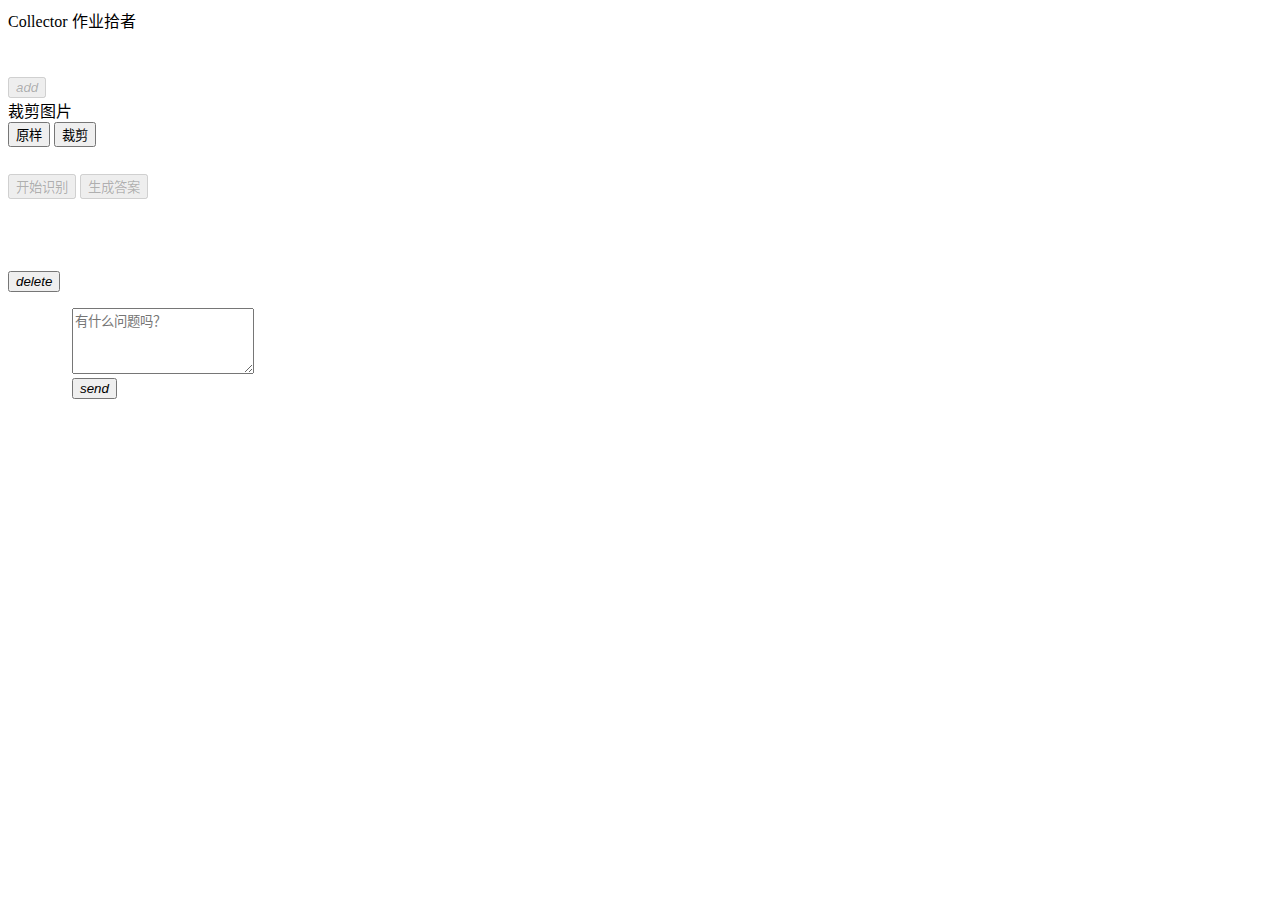
<file: app/ui/index.html>
<!DOCTYPE html>
<html lang="zh-cn">
    <head>
        <title>Collector 作业拾者</title>
        <meta charset="utf-8" />
        <meta name="viewport" content="width=device-width, initial-scale=1, maximum-scale=5" />
        <meta
            name="description"
            content="Collector - Homework Helper - Generate Structure of Exam Questions"
        />
        <meta name="keywords" content="todolist countdown online free 倒计时 待办事项 在线 免费" />
        <link rel="icon" href="/img/favicon/icon-32.png" type="image/x-icon" />
        <meta name="theme-color" content="#448AFF" />

        <link rel="stylesheet" href="https://cdn.staticfile.org/mdui/1.0.2/css/mdui.min.css" />
        <link href="styles.css" rel="stylesheet" />
    </head>
    <body class="mdui-theme-accent-blue mdui-theme-layout-auto mdui-appbar-with-toolbar">
        <div class="mdui-container">
            <div class="mdui-appbar mdui-appbar-fixed">
                <div class="mdui-toolbar mdui-color-theme-accent">
                    <label class="mdui-typo-headline">Collector 作业拾者</label>
                    <div class="mdui-toolbar-spacer"></div>
                    </label>
                </div>
            </div>
            
            <div id="imgs-card" class="mdui-card">
            
            <div class="mdui-card-menu">
                <button id="upload-img-bt" class="disabled mdui-float-right mdui-btn mdui-btn-icon mdui-ripple" disabled>
                  <i class="mdui-icon material-icons">add</i>
                </button>
            </div>
            
            <div id="img-crop-dialog" class="mdui-dialog">
              <div class="mdui-dialog-title">裁剪图片</div>
              <div class="mdui-dialog-content">
                <span><img></span>
              </div>
              <div class="mdui-dialog-actions">
                <button class="mdui-btn mdui-ripple" mdui-dialog-cancel>原样</button>
                <button class="mdui-btn mdui-ripple" mdui-dialog-confirm>裁剪</button>
              </div>
            </div>
            
            <div class="mdui-card-content">

                <div id="users-imgs-progress" class="mdui-progress">
                  <div class="mdui-progress-indeterminate mdui-color-theme-accent"></div>
                  <div class="mdui-progress-determinate mdui-color-theme-accent"></div>
                </div>
                <div id="user-imgs-row" class="mdui-row-xs-2 mdui-row-sm-3 mdui-row-md-4 mdui-row-lg-5 mdui-grid-list">
                <!-- TEMPLATE user-img -->
                <div class="mdui-col" template="user-img">
                    <div class="mdui-grid-tile">
                        <div class="mdui-grid-tile-actions">
                          <div class="mdui-grid-tile-text">
                            <div class="mdui-grid-tile-title"></div>
                            <div class="mdui-grid-tile-subtitle"></div>
                          </div>
                          <div class="mdui-grid-tile-buttons">
                            <button class="mdui-btn mdui-btn-icon"><i class="mdui-icon material-icons">delete</i></button>
                          </div>
                        </div>
                      <img class="mdui-img-fluid">
                    </div>
                </div>
                </div>

                <button id="scan-imgs-bt"
                    class="mdui-btn mdui-btn-raised mdui-ripple mdui-color-theme-accent mdui-center" disabled>
                    开始识别
                </button>

                <button id="output-imgs-bt"
                    class="mdui-btn mdui-btn-raised mdui-ripple mdui-color-theme-accent mdui-center" disabled>
                    生成答案
                </button>

                <input id="upload-img-input" type="file" accept="image/*" multiple style="display: none;">
                
            </div>
            </div>
            
            
            <div id="generator-card" class="mdui-card">
            <div class="mdui-card-content">
              <button id="generator-clear-bt" class="mdui-float-right mdui-btn mdui-btn-icon mdui-ripple">
                <i class="mdui-icon material-icons">delete</i>
              </button>
              <ul id="generator-messages-list" class="mdui-list">
                <!-- TEMPLATE user-message -->
                <li class="mdui-list-item" template="user-message">
                  <div class="mdui-list-item-content">
                    <div class="mdui-list-item-title">User</div>
                    <div class="mdui-list-item-text"></div>
                  </div>
                </li>
                <!-- TEMPLATE generator-message -->
                <li class="mdui-list-item" template="generator-message">
                  <div class="mdui-list-item-content">
                    <div class="mdui-list-item-title">Generator</div>
                    <div class="mdui-list-item-text"></div>
                  </div>
                </li>
              </ul>
              <div id="generator-prompt-box" class="mdui-row">
                <div class="mdui-col mdui-textfield">
                  <textarea class="mdui-textfield-input" rows="4" placeholder="有什么问题吗？"></textarea>
                </div>
                <button class="mdui-col mdui-float-right mdui-btn mdui-btn-icon mdui-ripple">
                  <i class="mdui-icon material-icons">send</i>
                </button>
              </div>
            </div>
            </div>

        </div>

        <script src="https://cdn.staticfile.org/mdui/1.0.2/js/mdui.min.js"></script>
        <script>
            let jQuery = mdui.$;
        </script>
        <script src="https://cdn.staticfile.org/marked/4.2.12/marked.min.js"></script>
        <script src="https://cdn.staticfile.org/cropperjs/1.5.13/cropper.min.js"></script>
        <script src="script.js"></script>
        
        <link rel="stylesheet" href="https://cdn.staticfile.org/cropperjs/1.5.13/cropper.min.css" />

        <noscript class="mdui-typo-headline-opacity"> This application requires JavaScript </noscript>
    </body>
</html>
</file>
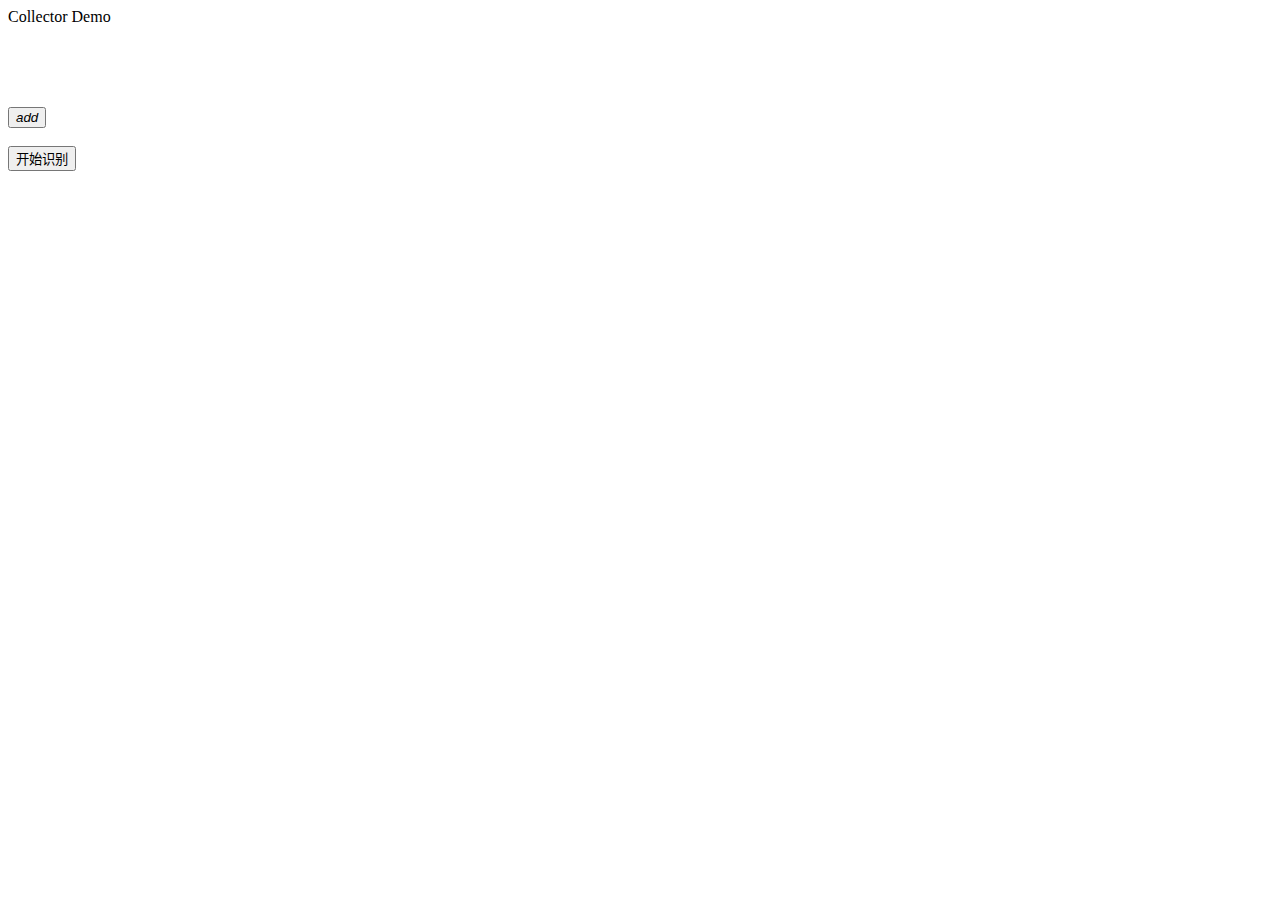
<file: app/web/ui/index.html>
<!DOCTYPE html>
<html lang="zh-cn">
    <head>
        <title>Collector Demo</title>
        <meta charset="utf-8" />
        <meta name="viewport" content="width=device-width, initial-scale=1, maximum-scale=5" />
        <meta
            name="description"
            content="Collector - Homework Helper - Generate Structure of Exam Questions"
        />
        <meta name="keywords" content="todolist countdown online free 倒计时 待办事项 在线 免费" />
        <link rel="icon" href="/img/favicon/icon-32.png" type="image/x-icon" />
        <meta name="theme-color" content="#448AFF" />

        <link rel="stylesheet" href="https://cdn.staticfile.org/mdui/1.0.2/css/mdui.min.css" />
        <link href="styles.css" rel="stylesheet" />
    </head>
    <body class="mdui-theme-accent-blue mdui-theme-layout-auto mdui-appbar-with-toolbar">
        <div class="mdui-container">
            <div class="mdui-appbar mdui-appbar-fixed">
                <div class="mdui-toolbar mdui-color-theme-accent">
                    <label class="mdui-typo-headline">Collector Demo</label>
                    <div class="mdui-toolbar-spacer"></div>
                    </label>
                </div>
            </div>
            
            <div id="imgs-card" class="mdui-card">
            
            <div class="mdui-card-menu">
                <button id="upload-img-bt" class="disabled mdui-float-right mdui-btn mdui-btn-icon mdui-ripple">
                  <i class="mdui-icon material-icons">add</i>
                </button>
            </div>
            
            <div class="mdui-card-content">

                <div id="user-imgs-row" class="mdui-row-xs-2">
                  <!-- TEMPLATE user-img -->
                  <img class="mdui-col-xs-4 mdui-col-md-2 user-img-template">
                </div>

                <button id="scan-imgs-bt" class="mdui-btn mdui-btn-raised mdui-ripple mdui-color-theme-accent mdui-center">开始识别</button>

                <input id="upload-img-input" type="file" accept="image/*" multiple style="display: none;">
                
            </div>
            </div>
            
            
            <div id="output-card" class="mdui-card">

              <div id="output-text" class="mdui-textfield">
                <textarea class="mdui-textfield-input" rows="4" placeholder="Prompt"></textarea>
              </div>

            </div>

        </div>

        <script src="https://cdn.staticfile.org/mdui/1.0.2/js/mdui.min.js"></script>
        <script>
            let jQuery = mdui.$;
        </script>

        <script src="script.js"></script>
        <noscript class="mdui-typo-headline-opacity"> This application requires JavaScript </noscript>
    </body>
</html>
</file>
<file: app/ui/styles.css>
.mdui-container {
    position: flex;
}
#imgs-card {
    margin-top: 3vh;
    padding-top: 2vh;
    padding-bottom: 5vh;
}
#imgs-card .mdui-card-content {
    margin-top: 2vh;
}
#img-crop-dialog .mdui-dialog-content img {
    display: block;
    max-width: 100%;
}
  /*扫描进度条*/
#users-imgs-progress .mdui-progress-determinate {
    display: none;
}
#user-imgs-row img {
    background-image: url('/img/loading.gif'); /* 占位图 */
}
#generator-messages-list .mdui-list-item {
    /*去除鼠标悬浮时背景压暗*/
    background: transparent !important;
}
.mdui-list-item-avatar img {
    height: 80%;
    width: 80%;
    margin: 10%
}

#scan-imgs-bt {
    margin-top: 1vh;
}
#output-imgs-bt {
    margin-top: 1vh;
}



#generator-card {
    margin-top: 3vh;
    margin-bottom: 3vh;
    padding-top: 0;
    /*display: none;*/
}

#generator-prompt-box {
    margin-right: 5vw;
    margin-left: 5vw;
    margin-top: 0;
}

.mdui-btn-icon {
    margin-right: 0.7em;
}

.mdui-list-item-one-line {
    /*修复换行溢出*/
    height: revert;
}

[template] {
    display: none;
}
</file>
<file: app/web/ui/styles.css>
.mdui-container {
    position: flex;
}
#imgs-card {
    margin-top: 7vh;
    padding-top: 2vh;
    padding-bottom: 5vh;
}
#imgs-card .mdui-card-content {
    margin-top: 2vh;
}
user-imgs-row img::after {
    content: url(/img/loading.gif); /* 占位图 */
}

#output-card {
    margin-top: 7vh;
    padding: 2vh;
    padding-top: 0;
    display: none;
}

.mdui-btn-icon {
    margin-right: 0.7em;
}

.mdui-list-item-one-line {
    /*修复换行溢出*/
    height: revert;
}

[class$="-template"] {
    display: none;
}
</file>
